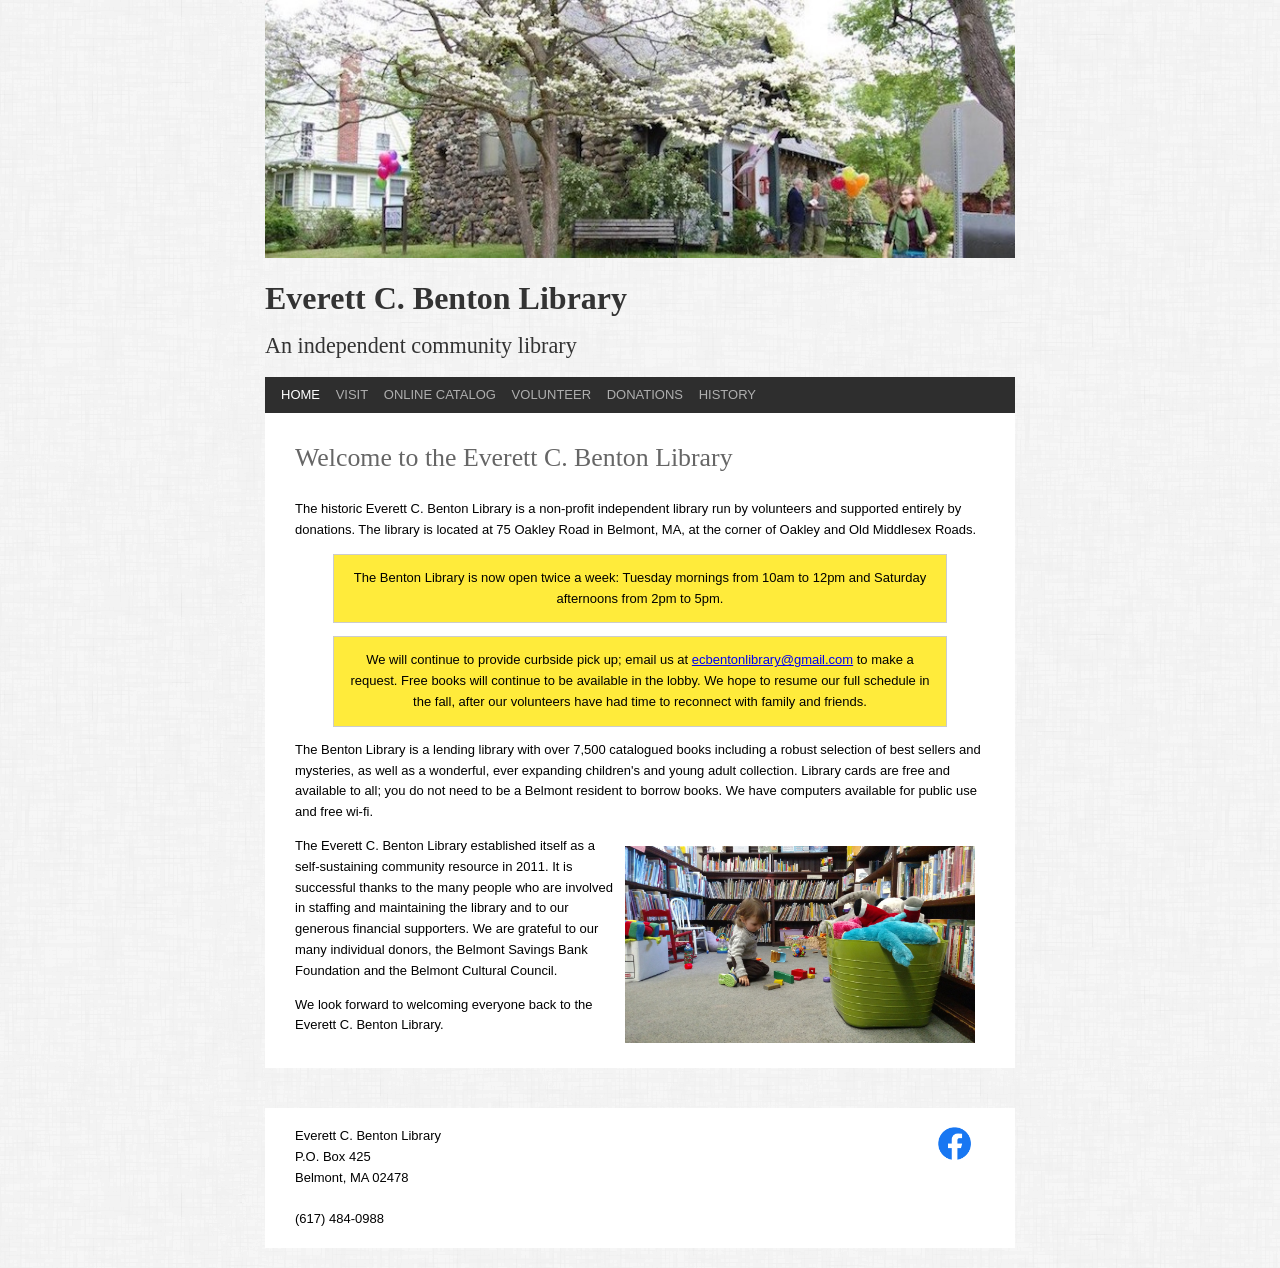
<file: index.html>
<!DOCTYPE html>
<html>
<head>
<link href="site.css" rel="stylesheet">
<title>Everett C. Benton Library</title>
<body>

<img class="hdr" src="hdr.jpg">

<h1>Everett C. Benton Library</h1>
<h2>An independent community library</h2>

<nav>
<a class="cur" href="/">HOME</a>
<a href="/visit.html">VISIT</a>
<a href="/lending.html">ONLINE CATALOG</a>
<a href="/volunteer.html">VOLUNTEER</a>
<a href="/donations.html">DONATIONS</a>
<a href="/history.html">HISTORY</a>
</nav>

<div id="content">
<h3>Welcome to the Everett C. Benton Library</h3>

<p>
The historic Everett C. Benton Library is a non-profit
independent library run by volunteers and supported entirely by donations.
The library is located at 75 Oakley Road in Belmont, MA,
at the corner of Oakley and Old Middlesex Roads.
</p>

<p style="max-width: 85%; margin: 1em auto; border: 1px solid #ccc; padding: 1em; background-color: #ffeb3b; text-align: center">
The Benton Library is now open twice a week:
Tuesday mornings from 10am to 12pm and Saturday
afternoons from 2pm to 5pm.
</p>

<p style="max-width: 85%; margin: 1em auto; border: 1px solid #ccc; padding: 1em; background-color: #ffeb3b; text-align: center">

We will continue to provide curbside pick up; email us at
<a href="mailto:ecbentonlibrary@gmail.com">ecbentonlibrary@gmail.com</a>
to make a request.
Free books will continue to be available in the lobby.
We hope to resume our full schedule in the fall,
after our volunteers have had time to reconnect with family and friends.
</p>

<!--
<p>
The Benton Library is open:
</p>

<ul class="hours">
<li>Tuesdays, 10 AM &ndash; 1 PM
<li>Wednesdays, 2 &ndash; 7 PM
<li>Thursdays, 2 &ndash; 7 PM
<li>Fridays, 10 AM &ndash; 1 PM
<li>1st Friday evening every month, 5 &ndash; 8 PM
<li>3rd Saturday afternoon every month, 2 &ndash; 5 PM
</ul>

<p>
Children's story time is offered Tuesday and Friday mornings
and our adult book group meets once a month.
</p>

-->

<p>
The Benton Library is a lending library with over 7,500
catalogued books including a robust selection of best sellers
and mysteries, as well as a wonderful, ever expanding children's
and young adult collection.
Library cards are free and available to all;
you do not need to be a Belmont resident to borrow books.
We have computers available for public use and free wi-fi.
</p>


<img style="float: right; margin: 10px; width: 350px" src="play.jpg">

<p>
The Everett C. Benton Library established itself as a self-sustaining
community resource in 2011.
It is successful thanks to the many people who are involved
in staffing and maintaining the library
and to our generous financial supporters.
We are grateful to our many individual donors, the Belmont Savings
Bank Foundation and the Belmont Cultural Council.
</p>

<p>
We look forward to welcoming everyone back to the Everett C. Benton Library.
</p>

<div style="clear: both"></div>

</div>

<div id="footer">
<div style="float: right; margin: 1em;">
<a href="https://www.facebook.com/ECBentonLibrary/"><img src="fb.png" height="35px"></a>
</div>
<p>
Everett C. Benton Library<br>
P.O. Box 425<br>
Belmont, MA 02478<br>
<br>
<a class="tel" href="tel:+16174840988">(617) 484-0988</a>
</p>
</div>
</file>
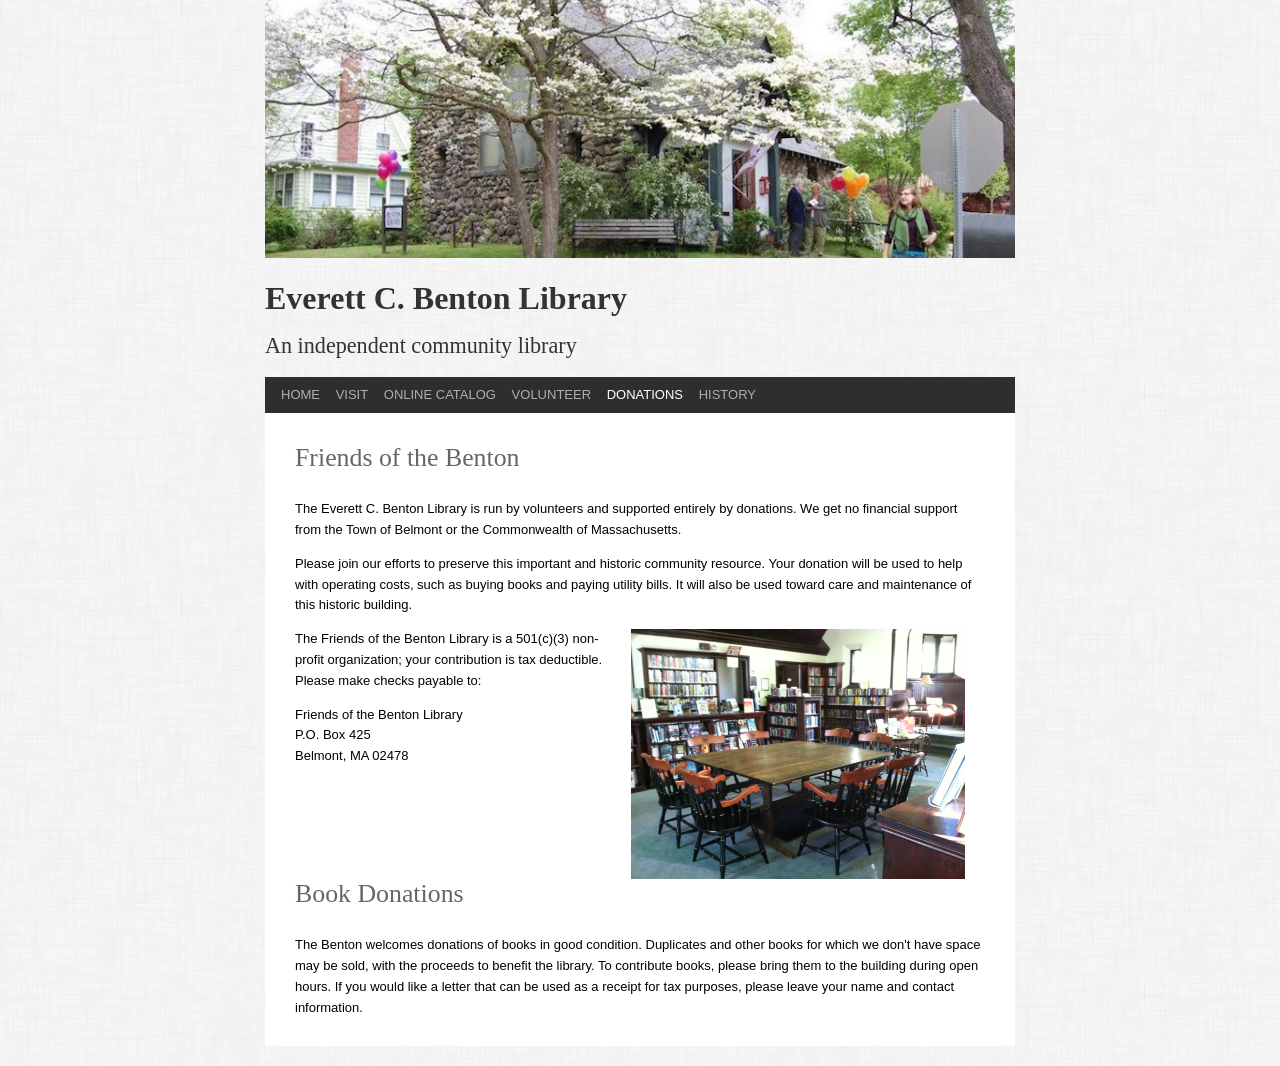
<file: donations.html>
<!DOCTYPE html>
<html>
<head>
<link href="site.css" rel="stylesheet">
<title>Everett C. Benton Library</title>
<body>

<img class="hdr" src="hdr.jpg">

<h1>Everett C. Benton Library</h1>
<h2>An independent community library</h2>

<nav>
<a href="/">HOME</a>
<a href="/visit.html">VISIT</a>
<a href="/lending.html">ONLINE CATALOG</a>
<a href="/volunteer.html">VOLUNTEER</a>
<a class="cur" href="/donations.html">DONATIONS</a>
<a href="/history.html">HISTORY</a>
</nav>

<div id="content">

<h3>Friends of the Benton</h3>

<p>
The Everett C. Benton Library is run by volunteers and supported
entirely by donations.
We get no financial support from the Town of Belmont or the
Commonwealth of Massachusetts.
</p>

<p>
Please join our efforts to preserve this important
and historic community resource.
Your donation will be used to help with operating costs,
such as buying books and paying utility bills.
It will also be used toward care and maintenance
of this historic building.
</p>

<img style="float: right; width: 334px; height: 250px; margin: 0 20px" src="table.jpg">

<p>
The Friends of the Benton Library is a 501(c)(3)
non-profit organization; your contribution is tax deductible.
Please make checks payable to:
</p>

<p>
Friends of the Benton Library<br>
P.O. Box 425<br>
Belmont, MA 02478<br>
</p>

<h3 style="clear: both">Book Donations</h3>

<p>
The Benton welcomes donations of books in good condition.
Duplicates and other books for which we don't have space may be sold,
with the proceeds to benefit the library.
To contribute books, please bring them to the
building during open hours.
If you would like a letter that can be used as a receipt for tax
purposes, please leave your name and contact information.
</p>


</div>
</file>
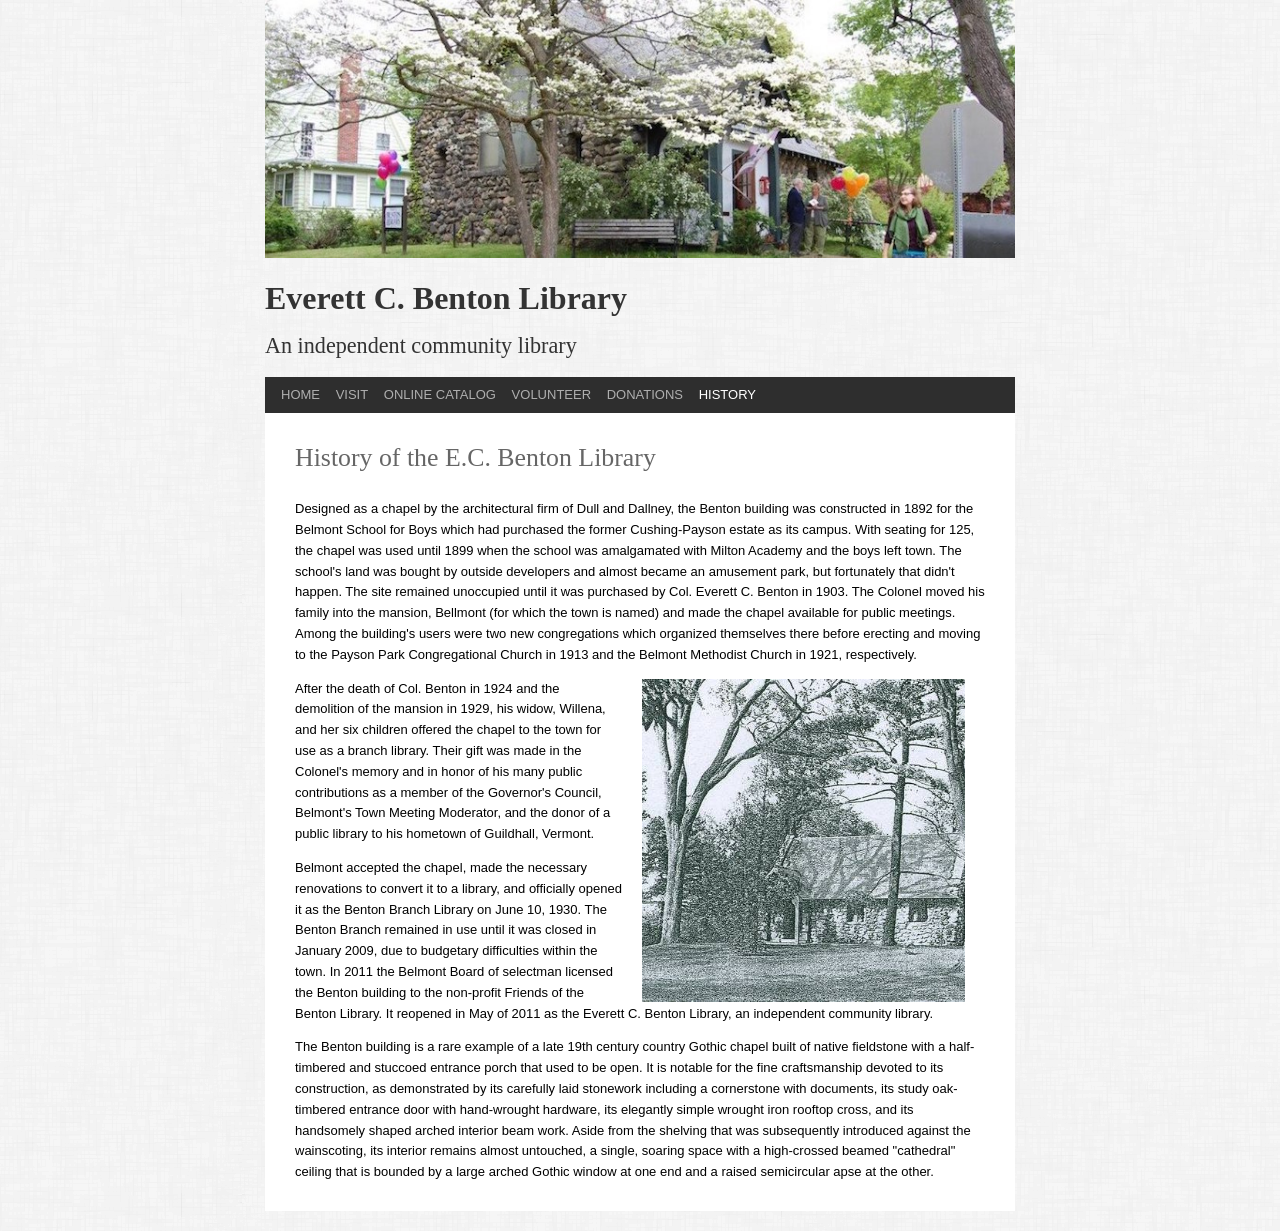
<file: history.html>
<!DOCTYPE html>
<html>
<head>
<link href="site.css" rel="stylesheet">
<title>Everett C. Benton Library</title>
<body>

<img class="hdr" src="hdr.jpg">

<h1>Everett C. Benton Library</h1>
<h2>An independent community library</h2>

<nav>
<a href="/">HOME</a>
<a href="/visit.html">VISIT</a>
<a href="/lending.html">ONLINE CATALOG</a>
<a href="/volunteer.html">VOLUNTEER</a>
<a href="/donations.html">DONATIONS</a>
<a class="cur" href="/history.html">HISTORY</a>
</nav>

<div id="content">
<h3>History of the E.C. Benton Library</h3>

<p>
Designed as a chapel by the architectural firm of Dull and Dallney,
the Benton building was constructed in 1892 for the
Belmont School for Boys which had purchased the former
Cushing-Payson estate as its campus.
With seating for 125, the chapel was used until 1899
when the school was amalgamated with Milton Academy
and the boys left town.
The school's land was bought by outside developers and almost became
an amusement park, but fortunately that didn't happen.
The site remained unoccupied until it was purchased by
Col. Everett C. Benton in 1903.
The Colonel moved his family into the mansion,
Bellmont (for which the town is named) and made the chapel
available for public meetings.
Among the building's users were two new congregations which
organized themselves there before erecting and
moving to the Payson Park Congregational Church in 1913
and the Belmont Methodist Church in 1921, respectively.
</p>


<img style="float: right; width: 323px; height: 323px; margin: 0 20px" src="history.jpg">

<p>
After the death of Col. Benton in 1924 and the demolition
of the mansion in 1929, his widow, Willena, and her six
children offered the chapel to the town for use as a branch library.
Their gift was made in the Colonel's memory and in honor
of his many public contributions as a member of the
Governor's Council, Belmont's Town Meeting Moderator,
and the donor of a public library to his hometown
of Guildhall, Vermont.
</p>

<p>
Belmont accepted the chapel, made the necessary renovations
to convert it to a library, and officially opened it as
the Benton Branch Library on June 10, 1930.
The Benton Branch remained in use until it was closed
in January 2009, due to budgetary difficulties within the town.
In 2011 the Belmont Board of selectman licensed the
Benton building to the non-profit Friends of the Benton Library.
It reopened in May of 2011 as the Everett C. Benton Library,
an independent community library.
</p>

<p>
The Benton building is a rare example of a late 19th century
country Gothic chapel built of native fieldstone with a
half-timbered and stuccoed entrance porch that used to be open.
It is notable for the fine craftsmanship devoted to its construction,
as demonstrated by its carefully laid stonework including a
cornerstone with documents, its study oak-timbered entrance door
with hand-wrought hardware, its elegantly simple wrought iron rooftop cross,
and its handsomely shaped arched interior beam work.
Aside from the shelving that was subsequently introduced
against the wainscoting, its interior remains almost
untouched, a single, soaring space with a high-crossed
beamed "cathedral" ceiling that is bounded by a large
arched Gothic window at one end and a raised
semicircular apse at the other.
</p>


</div>
</file>
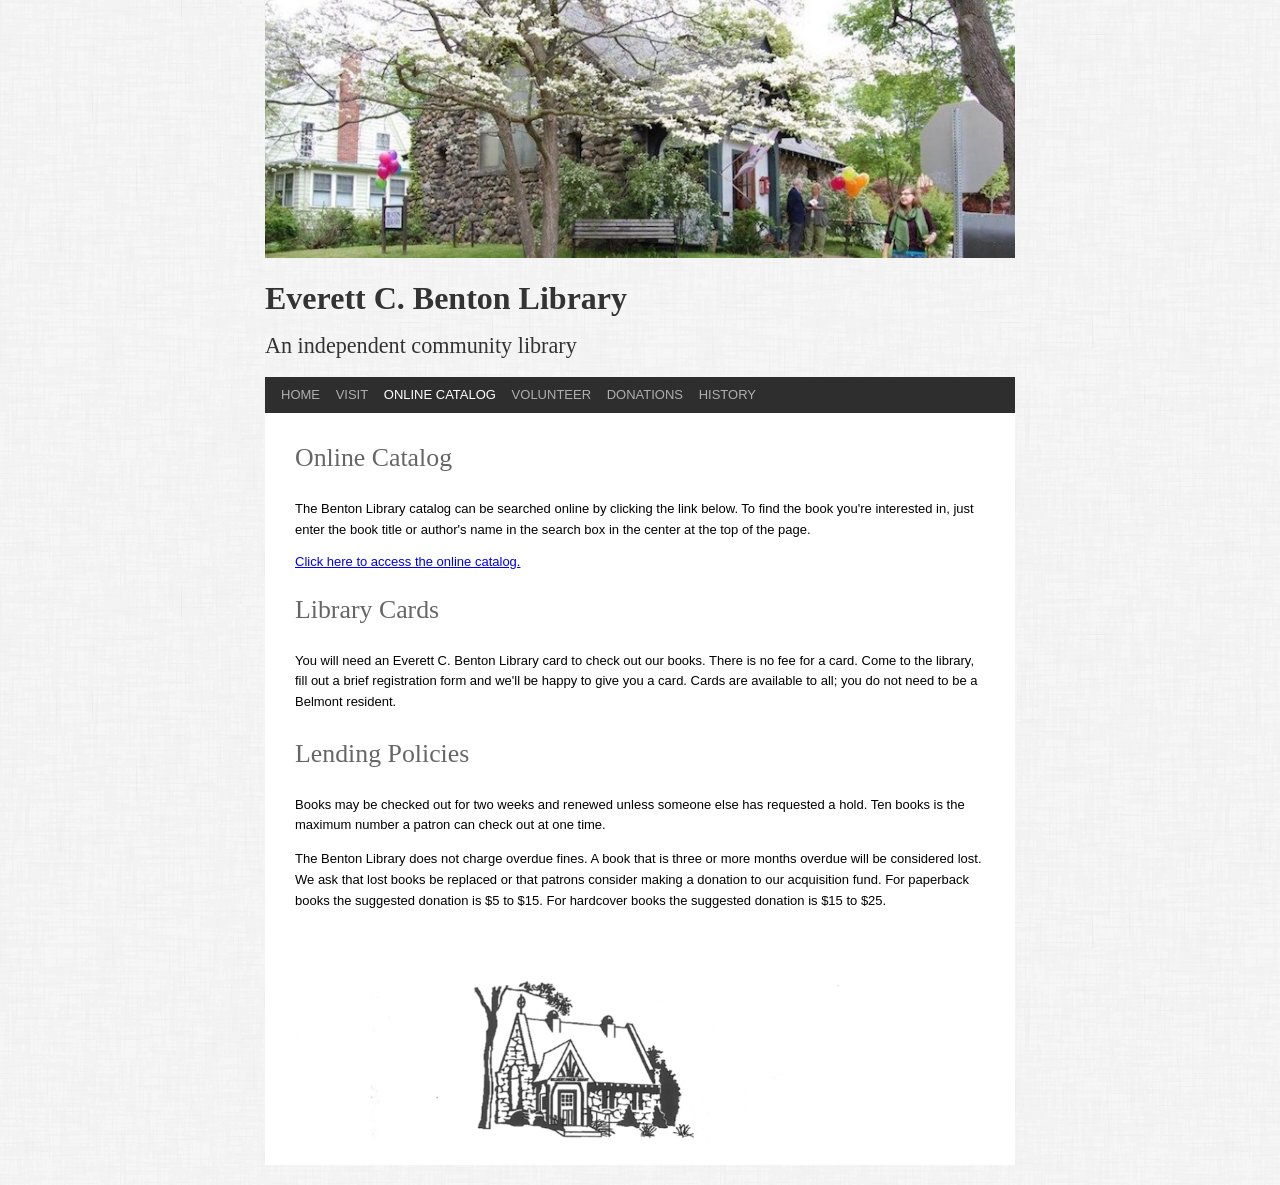
<file: lending.html>
<!DOCTYPE html>
<html>
<head>
<link href="site.css" rel="stylesheet">
<title>Everett C. Benton Library</title>
<body>

<img class="hdr" src="hdr.jpg">

<h1>Everett C. Benton Library</h1>
<h2>An independent community library</h2>

<nav>
<a href="/">HOME</a>
<a href="/visit.html">VISIT</a>
<a class="cur" href="/lending.html">ONLINE CATALOG</a>
<a href="/volunteer.html">VOLUNTEER</a>
<a href="/donations.html">DONATIONS</a>
<a href="/history.html">HISTORY</a>
</nav>

<div id="content">

<h3>Online Catalog</h3>

<p>
The Benton Library catalog can be searched online by clicking the link below.
To find the book you're interested in, just enter the book title
or author's name in the search box in the center at the top of the page.
</p>

<a href="http://opac.libraryworld.com/opac/signin?libraryname=ECBenton">Click here to access the online catalog.</a>

<h3>Library Cards</h3>

<p>
You will need an Everett C. Benton Library card to check out our books.
There is no fee for a card.
Come to the library, fill out a brief registration form and we'll
be happy to give you a card.
Cards are available to all; you do not need to be a Belmont resident.
</p>

<h3>Lending Policies</h3>

<p>
Books may be checked out for two weeks and renewed unless someone else has
requested a hold.
Ten books is the maximum number a patron can check out at one time.
</p>

<p>
The Benton Library does not charge overdue fines.
A book that is three or more months overdue will be considered lost.
We ask that lost books be replaced or that patrons consider
making a donation to our acquisition fund.
For paperback books the suggested donation is $5 to $15.
For hardcover books the suggested donation is $15 to $25.
</p>

<img style="width: 80%; margin-top: 4em" src="sketch.png">

</div>
</file>
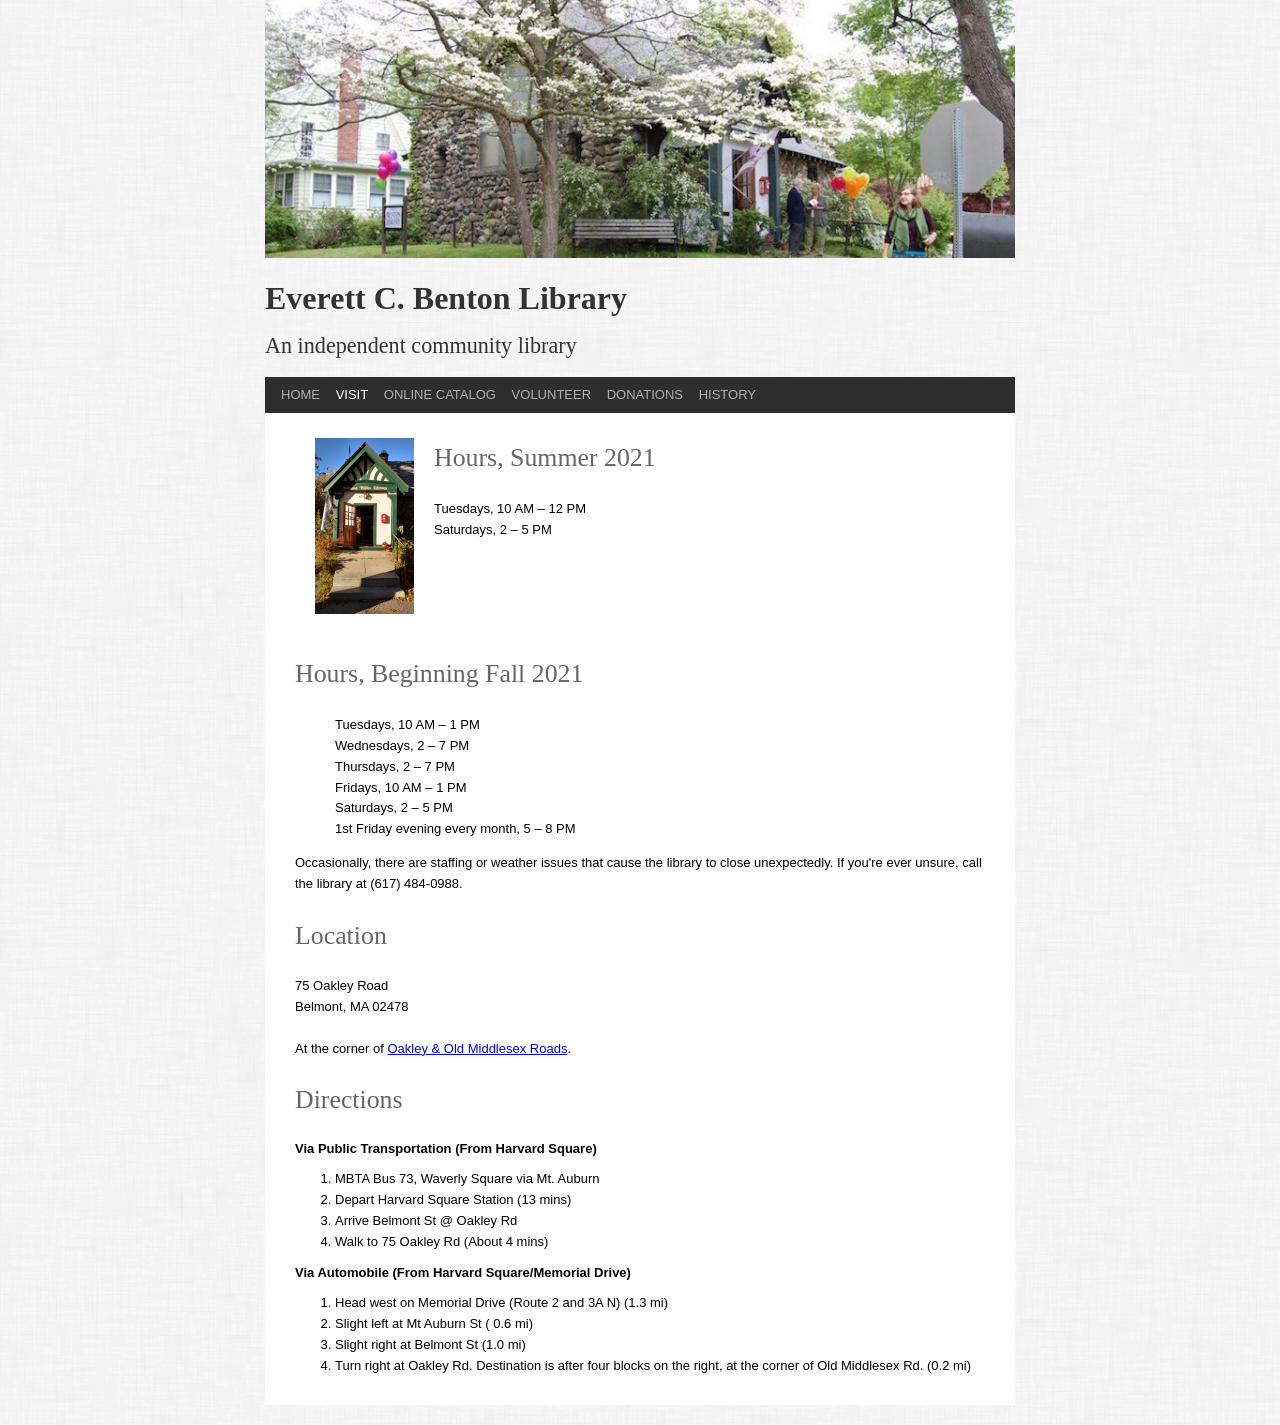
<file: visit.html>
<!DOCTYPE html>
<html>
<head>
<link href="site.css" rel="stylesheet">
<title>Everett C. Benton Library</title>
<body>

<img class="hdr" src="hdr.jpg">

<h1>Everett C. Benton Library</h1>
<h2>An independent community library</h2>

<nav>
<a href="/">HOME</a>
<a class="cur" href="/visit.html">VISIT</a>
<a href="/lending.html">ONLINE CATALOG</a>
<a href="/volunteer.html">VOLUNTEER</a>
<a href="/donations.html">DONATIONS</a>
<a href="/history.html">HISTORY</a>
</nav>

<div id="content">

<img style="float: left; margin: 20px; width: 99px" src="door.jpg">
<h3>Hours, Summer 2021</h3>

<ul class="hours">
<li>Tuesdays, 10 AM &ndash; 12 PM
<li>Saturdays, 2 &ndash; 5 PM
</ul>

<div style="clear: both"></div>

<h3>Hours, Beginning Fall 2021</h3>

<ul class="hours">
<li>Tuesdays, 10 AM &ndash; 1 PM
<li>Wednesdays, 2 &ndash; 7 PM
<li>Thursdays, 2 &ndash; 7 PM
<li>Fridays, 10 AM &ndash; 1 PM
<li>Saturdays, 2 &ndash; 5 PM
<li>1st Friday evening every month, 5 &ndash; 8 PM
</ul>

<p>
Occasionally, there are staffing or weather issues that
cause the library to close unexpectedly.
If you're ever unsure, call the library at
<a class="tel" href="tel:+16174840988">(617) 484-0988</a>.
</p>


<h3>Location</h3>
<p>
75 Oakley Road<br>
Belmont, MA 02478<br>
<br>
At the corner of
<a href="https://www.google.com/maps/place/75+Oakley+Rd,+Belmont,+MA+02478">Oakley &amp; Old Middlesex Roads</a>.
</p>

<h3>Directions</h3>

<b>Via Public Transportation (From Harvard Square)</b>
<ol>
<li>MBTA Bus 73, Waverly Square via Mt. Auburn
<li>Depart Harvard Square Station (13 mins)
<li>Arrive Belmont St @ Oakley Rd
<li>Walk to 75 Oakley Rd (About 4 mins)
</ol>

<b>Via Automobile (From Harvard Square/Memorial Drive)</b>
<ol>
<li>Head west on Memorial Drive (Route 2 and 3A N) (1.3 mi)
<li>Slight left at Mt Auburn St ( 0.6 mi)
<li>Slight right at Belmont St (1.0 mi)
<li>Turn right at Oakley Rd. Destination is after four blocks on the right, at the corner of Old Middlesex Rd. (0.2 mi)
</ol>

</div>
</file>
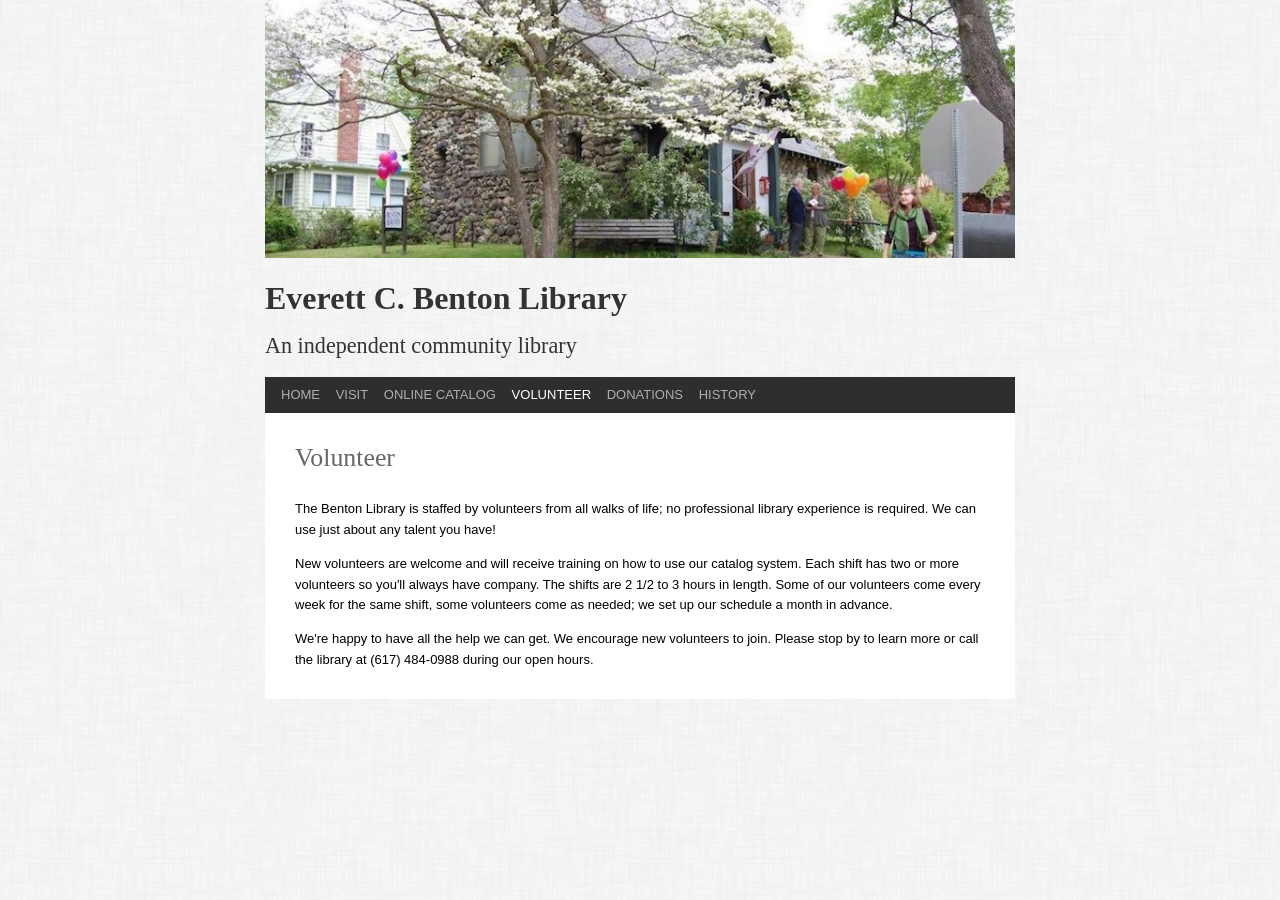
<file: volunteer.html>
<!DOCTYPE html>
<html>
<head>
<link href="site.css" rel="stylesheet">
<title>Everett C. Benton Library</title>
<body>

<img class="hdr" src="hdr.jpg">

<h1>Everett C. Benton Library</h1>
<h2>An independent community library</h2>

<nav>
<a href="/">HOME</a>
<a href="/visit.html">VISIT</a>
<a href="/lending.html">ONLINE CATALOG</a>
<a class="cur" href="/volunteer.html">VOLUNTEER</a>
<a href="/donations.html">DONATIONS</a>
<a href="/history.html">HISTORY</a>
</nav>

<div id="content">

<h3>Volunteer</h3>

<p>
The Benton Library is staffed by volunteers from all walks of life;
no professional library experience is required.
We can use just about any talent you have!
</p>

<p>
New volunteers are welcome and will receive training on how to use
our catalog system.
Each shift has two or more volunteers so you'll always have company.
The shifts are 2 1/2 to 3 hours in length.
Some of our volunteers come every week
for the same shift, some volunteers come as needed;
we set up our schedule a month in advance.
</p>

<p>
We're happy to have all the help we can get.
We encourage new volunteers to join.
Please stop by to learn more or call the library at
<a class="tel" href="tel:+16174840988">(617) 484-0988</a>
during our open hours.
</p>

</div>
</file>
<file: site.css>
body {
	font-family:		"Droid Sans", Arial, sans-serif;
	margin:			0px auto 20px;
	max-width:		750px;
	background-image:	url('bg.png');
	font-size:		81.25%;

}

img.hdr {
	width:			100%;
}

li {
	line-height:		1.6;
}

ul.hours {
	list-style:		none;
}


h1 {
	font-family:		"Droid Serif", Georgia, serif;
	font-size:		2rem;
	line-height:		1;
	color:			#333333;
	margin-bottom:		0;
}

h2 {
	font-size:		1.3846rem;
	font-family:		"Droid Serif", Georgia, serif;
	font-weight:		normal;
	color:			#333;
}

h3 {
	font-size:		1.6153rem;
	font-family:		"Droid Serif", Georgia, serif;
	font-weight:		normal;
	color:			#666;
}

nav {
	background-color:	#2E2E2E;
	padding:                10px;
	margin:			0px;
	display:                block;
	text-align:             justify;
	min-height:             1.2em;
}

nav a {
	color:			#afafaf;
	padding:                0 6px;
	text-decoration:        none;
}

nav a:hover {
	color:			#cfcfcf;
}

nav a.cur {
	color:			#fff;
}

p {
	line-height:		1.6;
	font-family:		"Droid Sans", Arial, sans-serif;
}


div#content {
	background-color:	white;
	padding:		5px 30px 15px;
}

div#footer {
	margin-top:		40px;
	background-color:	white;
	padding:		5px 30px;
}

a.tel {
	color:			inherit;
	text-decoration:	none;
}
</file>
